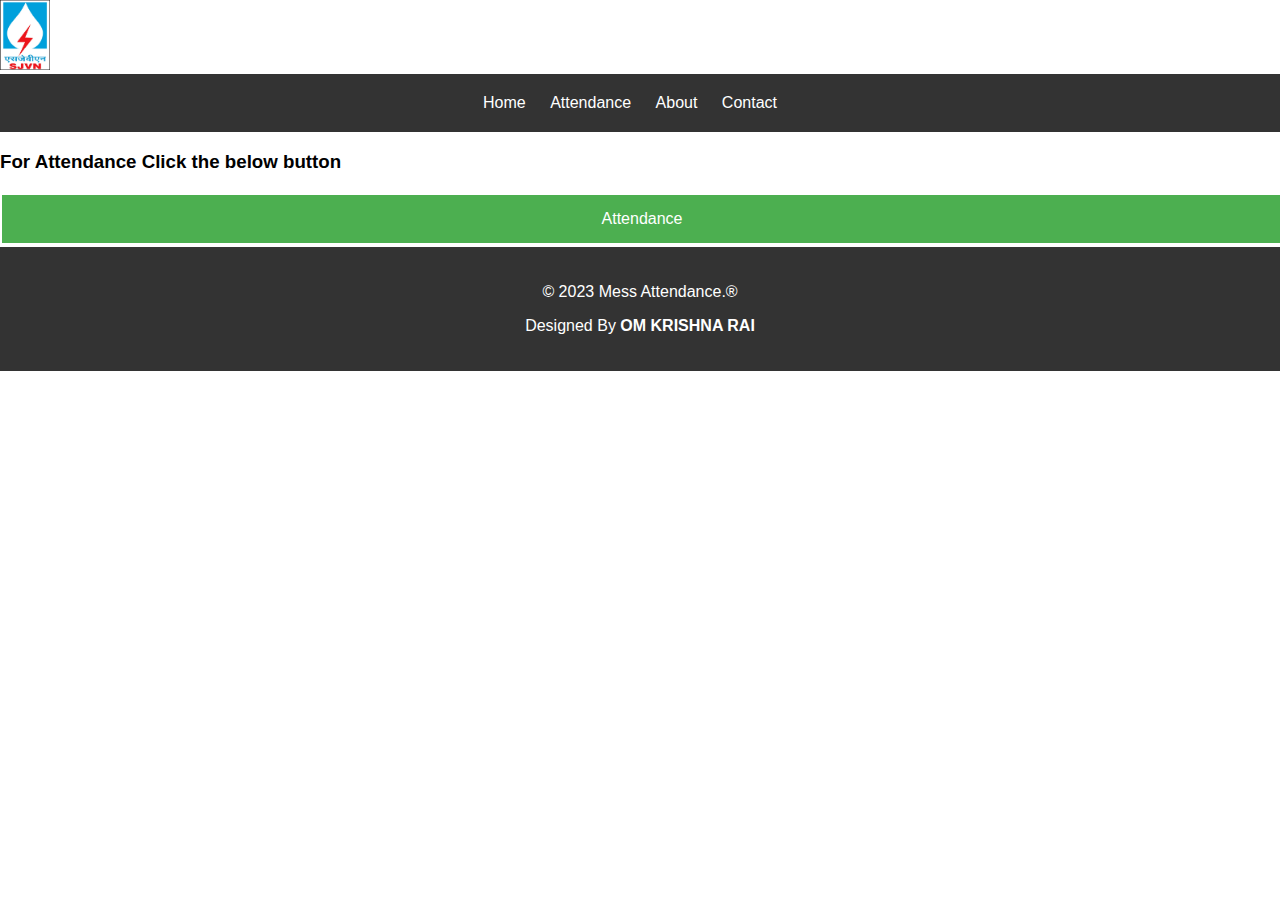
<file: index.html>
<!DOCTYPE html>
<html>
<head>
  <title>Mess Attendance</title>
  <!-- Add your logo or favicon using the link element -->
    <link rel="icon" href="SJVN.ico" type="image/x-icon">
    <link rel="icon" href="SJVN.png" type="image/png">
    <link rel="apple-touch-icon" href="SJVN.png">
  <link rel="stylesheet" type="text/css" href="sting.css">
  <style>
    body {
      font-family: Arial, sans-serif;
    }
    .container {
      max-width: 400px;
      margin: 0 auto;
    }
    .form-group {
      margin-bottom: 20px;
    }
    .form-group label {
      display: block;
      margin-bottom: 5px;
    }
    .form-group input,
    .form-group textarea {
      width: 100%;
      padding: 10px;
      border: 1px solid #ccc;
      border-radius: 4px;
    }
    .form-group textarea {
      height: 120px;
    }
    .form-group input[type="submit"] {
      background-color: #4CAF50;
      color: white;
      cursor: pointer;
    }
    .form-group input[type="submit"]:hover {
      background-color: #45a049;
    }

    .button {
  background-color: #4CAF50; /* Green */
  border: none;
  color: white;
  padding: 15px 32px;
  text-align: center;
  text-decoration: none;
  display: inline-block;
  font-size: 16px;
  margin: 4px 2px;
  cursor: pointer;
}
.button3 {width: 100%;}
  </style>
  </head>
  <body>
            <img src="SJVN.png" alt="SJVN" width="50" height="70">
    <header>
        <nav>
          <ul>
            <li><a href="">Home</a></li>
            <li><a href="Attendance.html">Attendance</a></li>
            <li><a href="about.html">About</a></li>
            <li><a href="contact.html">Contact</a></li>
          </ul>
        </nav>
      </header>
      <h3>For Attendance Click the below button</h3>
      <a href="Attendance.html"><button class="button button3">Attendance</button></a>
       <footer>
                          <p>&copy; 2023 Mess Attendance.&reg;</p>
                          <p>Designed By <b>OM KRISHNA RAI</b></p>
                  </footer>
  </body>
  </html>
</file>
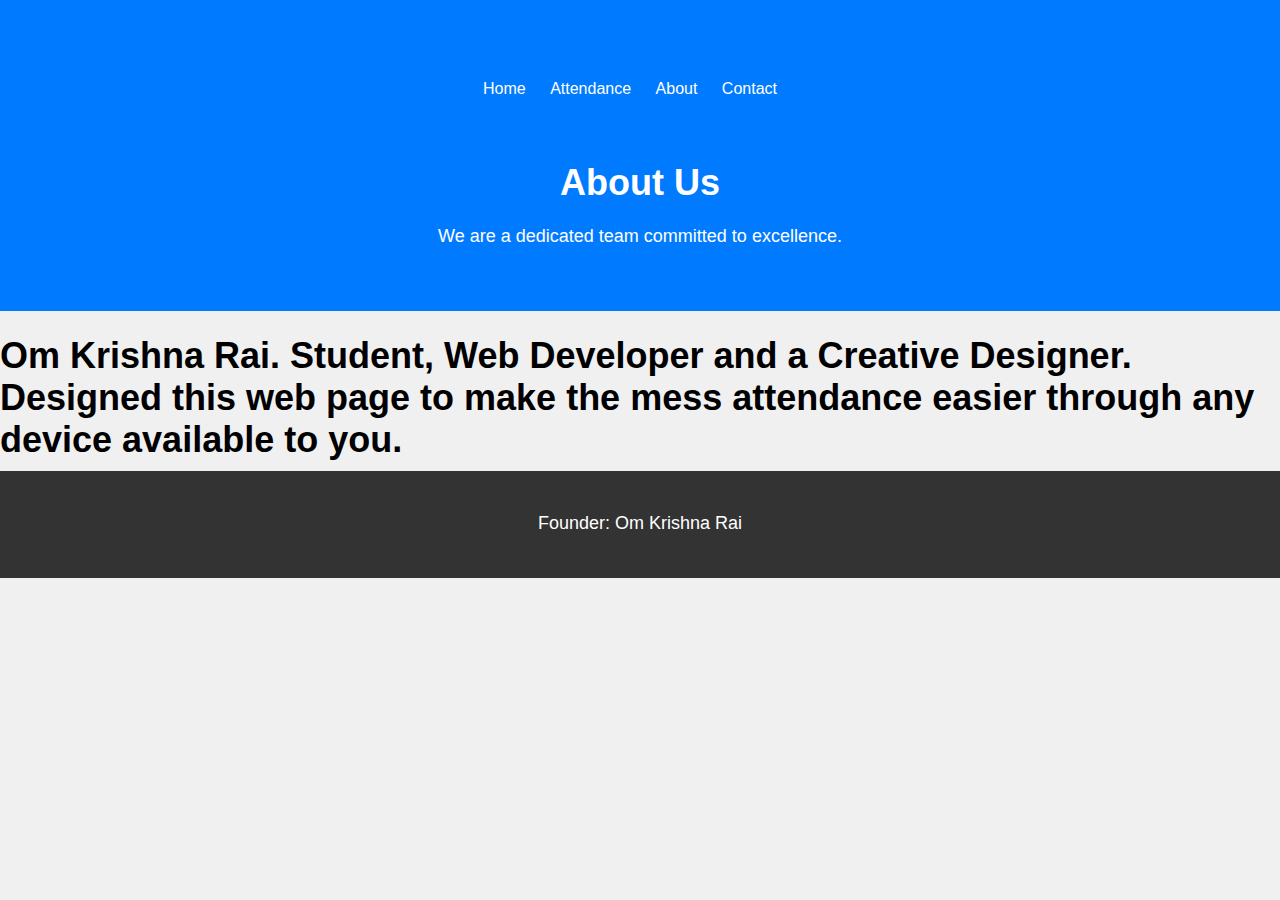
<file: about.html>
<!DOCTYPE html>
<html lang="en">
<head>
    <meta charset="UTF-8">
    <meta name="viewport" content="width=device-width, initial-scale=1.0">
    <title>About Us</title>
<link rel="icon" href="OM.ico" type="image/x-icon">
    <link rel="icon" href="OM.png" type="image/png">
    <link rel="apple-touch-icon" href="OM.png">
    <link rel="stylesheet" type="text/css" href="sting.css">
    <style>
        body {
            font-family: Arial, sans-serif;
            background-color: #f0f0f0;
            margin: 0;
            padding: 0;
        }

        header {
            background-color: #007bff;
            color: #fff;
            text-align: center;
            padding: 40px 0;
        }

        h1 {
            font-size: 36px;
            margin-bottom: 10px;
        }

        p {
            font-size: 18px;
            line-height: 1.6;
            margin-bottom: 20px;
        }

        .container {
            max-width: 800px;
            margin: 0 auto;
            padding: 20px;
            background-color: #fff;
            box-shadow: 0 0 10px rgba(0, 0, 0, 0.2);
            border-radius: 5px;
        }

        .team-member {
            margin-bottom: 30px;
        }

        .team-member img {
            max-width: 100%;
            border-radius: 50%;
        }

        .team-member h2 {
            font-size: 24px;
            margin: 10px 0;
        }

        .team-member p {
            font-size: 16px;
        }
    </style>
</head>
<body>
    <header>
        <header>
        <nav>
          <ul>
            <li><a href="index.html">Home</a></li>
            <li><a href="Attendance.html">Attendance</a></li>
            <li><a>About</a></li>
            <li><a href="contact.html">Contact</a></li>
          </ul>
        </nav>
      </header>
        <h1>About Us</h1>
        <p>We are a dedicated team committed to excellence.</p>
    </header>

    <h1>
         Om Krishna Rai. Student, Web Developer and a Creative Designer. Designed this web page to make the mess attendance easier through any device available to you.
    </h1>
                    <footer>
                          <p>Founder: Om Krishna Rai</p>
                    </footer>
</body>
</html>
</file>
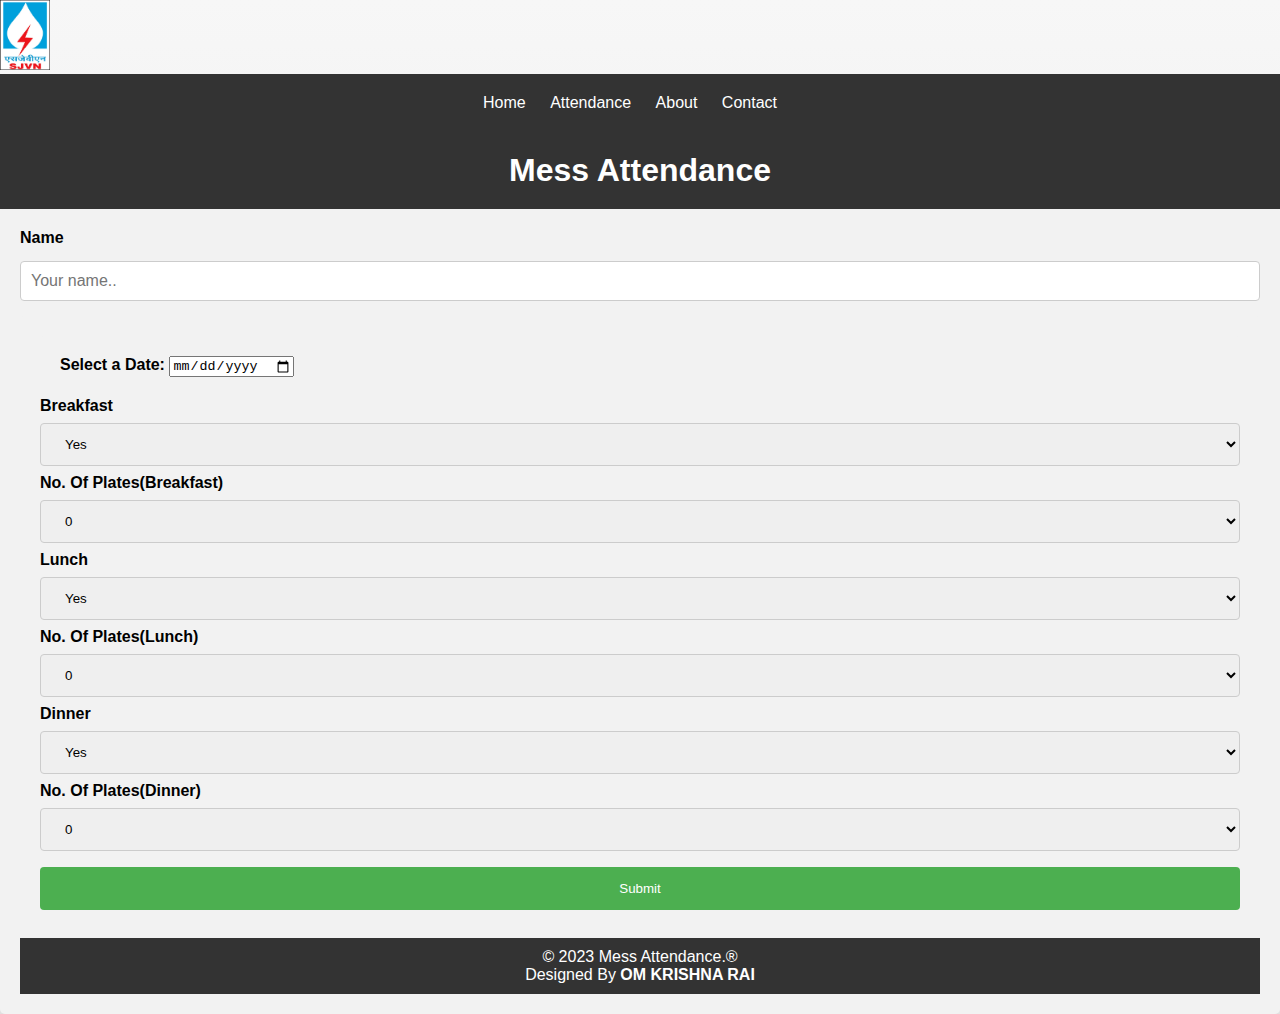
<file: Attendance.html>
<!DOCTYPE html>
<html>
<style>
input[type=text], select {
  width: 100%;
  padding: 12px 20px;
  margin: 8px 0;
  display: inline-block;
  border: 1px solid #ccc;
  border-radius: 4px;
  box-sizing: border-box;
}

input[type=submit] {
  width: 100%;
  background-color: #4CAF50;
  color: white;
  padding: 14px 20px;
  margin: 8px 0;
  border: none;
  border-radius: 4px;
  cursor: pointer;
}

input[type=submit]:hover {
  background-color: #45a049;
}

div {
  border-radius: 5px;
  background-color: #f2f2f2;
  padding: 20px;
}
</style>
<link rel="stylesheet" type="text/css" href="style.css">
<title>Attendance</title>
    <!-- Add your logo or favicon using the link element -->
    <link rel="icon" href="SJVN.ico" type="image/x-icon">
    <link rel="icon" href="SJVN.png" type="image/png">
    <link rel="apple-touch-icon" href="SJVN.png">
<link rel="stylesheet" href="sting1.css">
<body>
          <img src="SJVN.png" alt="SJVN" width="50" height="70">
  <header>
    <nav>
      <ul>
        <li><a href="index.html">Home</a></li>
        <li><a href="Attendance.html">Attendance</a></li>
        <li><a href="about.html">About</a></li>
        <li><a href="contact.html">Contact</a></li>
      </ul>
    </nav>
  </header>

<header>
        <h1>Mess Attendance</h1>
    </header>

<div>
  <form method="POST" name="google-sheet">
    <label for="name"><b>Name</b></label>
    <input type="text" id="fname" name="Name" placeholder="Your name..">

  <div class="form-container">
        <form id="dateForm">
            <div>
                <label for="date">Select a Date:</label>
                <input type="date" id="date" name="Date" min="" required>
  </div>
   <script>
        // Get today's date in the format "YYYY-MM-DD"
        const today = new Date().toISOString().split('T')[0];
        
        // Set the minimum date for the input to today
        document.getElementById('date').min = today;

        // Add event listener for form submission
        document.getElementById('dateForm').addEventListener('submit', function(event) {
            const selectedDate = document.getElementById('date').value;
            
            // Check if the selected date is in the future
            if (selectedDate < today) {
                alert('Please select a date in the future.');
                event.preventDefault(); // Prevent form submission
            }
        });
    </script>
  <p>
    <label for="breakfast"><b>Breakfast</b></label>
    <select id="breakfast" name="Breakfast">
      <option value="Yes">Yes</option>
      <option value="No">No</option>
    </select>
    <label for="No. Of Plates(Breakfast)"><b>No. Of Plates(Breakfast)</b></label>
    <select id="PB" name="Plates(Breakfast)">
      <option value="0">0</option>
      <option value="1">1</option>
      <option value="2">2</option>
      <option value="3">3</option>
      <option value="4">4</option>
      <option value="5">5</option>
      <option value="6">6</option>
      <option value="7">7</option>
      <option value="8">8</option>
      <option value="9">9</option>
      <option value="10">10</option>
    </select>

    <label for="lunch"><b>Lunch</b></label>
    <select id="lunch" name="Lunch">
      <option value="Yes">Yes</option>
      <option value="No">No</option>
    </select>

     <label for="No. Of Plates(Lunch)"><b>No. Of Plates(Lunch)</b></label>
    <select id="Pl" name="Plates(Lunch)">
      <option value="0">0</option>
      <option value="1">1</option>
      <option value="2">2</option>
      <option value="3">3</option>
      <option value="4">4</option>
      <option value="5">5</option>
      <option value="6">6</option>
      <option value="7">7</option>
      <option value="8">8</option>
      <option value="9">9</option>
      <option value="10">10</option>
    </select>
      <p>
   
   <label for="Dinner"><b>Dinner</b></label>
    <select id="Dinner" name="Dinner">
      <option value="Yes">Yes</option>
      <option value="No">No</option>
    </select>
     </p>
  

     <label for="No. Of Plates(Dinner)"><b>No. Of Plates(Dinner)</b></label>
    <select id="PD" name="Plates(Dinner)">
      <option value="0">0</option>
      <option value="1">1</option>
      <option value="2">2</option>
      <option value="3">3</option>
      <option value="4">4</option>
      <option value="5">5</option>
      <option value="6">6</option>
      <option value="7">7</option>
      <option value="8">8</option>
      <option value="9">9</option>
      <option value="10">10</option>
    </select>
  </p>
    <input type="submit" value="Submit" name="Submit">
  </form>
</div>

          <script>
            const scriptURL = 'https://script.google.com/macros/s/AKfycby0udzJ6KpHmDdU_EmjZaBvXgFOT_nllmj4jGKByDoLcwfmq4hC-omSK0AOk9D1Hf9O/exec'
            const form = document.forms['google-sheet']
          
            form.addEventListener('submit', e => {
              e.preventDefault()
              fetch(scriptURL, { method: 'POST', body: new FormData(form)})
                .then(response => alert("Your Attendance Has Been Marked!! Thank U!!"))
                .catch(error => console.error('Error!', error.message))
            })
          </script>
                  <footer>
                          <p>&copy; 2023 Mess Attendance.&reg;</p>
                          <p>Designed By <b>OM KRISHNA RAI</b></p>
                  </footer>

</body>
</html>
</file>
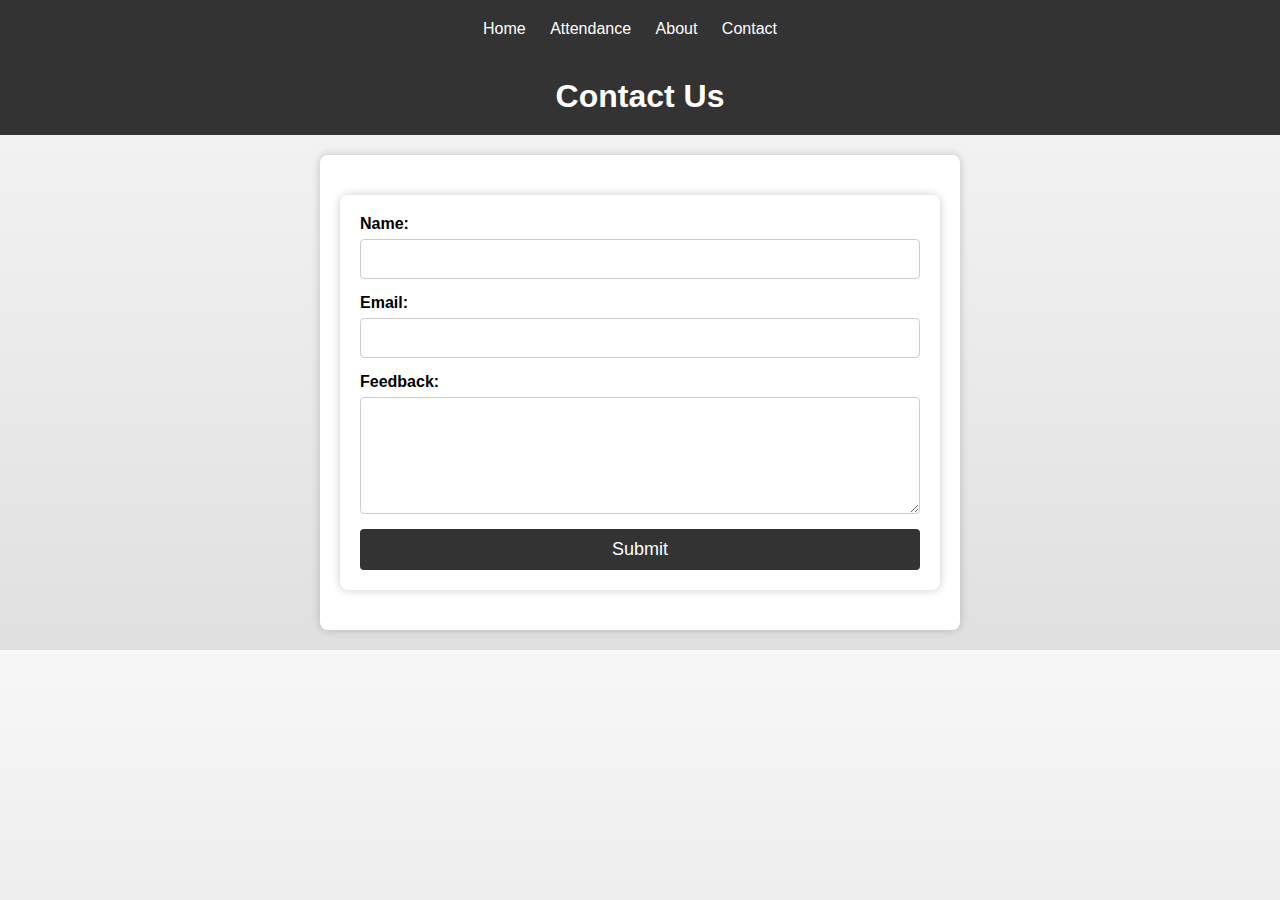
<file: contact.html>
<!DOCTYPE html>
<html lang="en">
<head>
    <meta charset="UTF-8">
    <meta name="viewport" content="width=device-width, initial-scale=1.0">
    <link rel="stylesheet" href="sting1.css">
    <title>Contact Us</title>
    <!-- Add your logo or favicon using the link element -->
    <link rel="icon" href="SJVN.ico" type="image/x-icon">
    <link rel="icon" href="SJVN.png" type="image/png">
    <link rel="apple-touch-icon" href="SJVN.png">
    <link rel="stylesheet" type="text/css" href="style.css">
</head>
<body>
    <header>
    <nav>
      <ul>
        <li><a href="index.html">Home</a></li>
        <li><a href="Attendance.html">Attendance</a></li>
        <li><a href="about.html">About</a></li>
        <li><a href="contact.html">Contact</a></li>
      </ul>
    </nav>
  </header>
    <header>
        <h1>Contact Us</h1>
    </header>
    <div class="container">
        <div class="container">
        <form id="contact-form" name="google-sheet">
            <label for="name">Name:</label>
            <input type="text" id="name" name="name" required>

            <label for="email">Email:</label>
            <input type="email" id="email" name="email" required>

            <label for="feedback">Feedback:</label>
            <textarea id="feedback" name="feedback" rows="5" required></textarea>

            <button type="submit">Submit</button>
        </form>

    </div>
    <script>
            const scriptURL = 'https://script.google.com/macros/s/AKfycbxUed_9gRM2FlNVhJKQSdv8J-btIkjF0X9-howYSqNpVeN8Yi1EeDe4NUWqohZpI6SH2Q/exec'
            const form = document.forms['google-sheet']
          
            form.addEventListener('submit', e => {
              e.preventDefault()
              fetch(scriptURL, { method: 'POST', body: new FormData(form)})
                .then(response => alert("Thanks for Contacting us..! We Will Contact You Soon..."))
                .catch(error => console.error('Error!', error.message))
            })
    

                   <footer>
                    &copy; 2023 Attendance Website&trade; &reg;
           <p>Designed By <b>OM KRISHNA RAI</b></p>
               </footer>
    
</body>
</html>
</file>
<file: sting.css>
body {
    margin: 0;
    padding: 0;
    font-family: Arial, sans-serif;
  }
  
  header {
    background-color: #333;
    padding: 20px;
  }
  
  nav ul {
    list-style: none;
    padding: 0;
    margin: 0;
    text-align: center;
  }
  
  nav ul li {
    display: inline;
    margin-right: 20px;
  }
  
  nav ul li a {
    text-decoration: none;
    color: #fff;
  }
  
  section {
    padding: 50px;
    text-align: center;
  }
  
  #home {
    background-color: #f2f2f2;
  }
  
  #home h1 {
    font-size: 36px;
  }
  
  .cta-button {
    display: inline-block;
    padding: 10px 20px;
    background-color: #333;
    color: #fff;
    text-decoration: none;
    margin-top: 20px;
  }
  
  #Attendance h2 {
    margin-bottom: 30px;
  }
  
  .product-list {
    display: flex;
    justify-content: center;
    flex-wrap: wrap;
  }
  
  .product {
    width: 300px;
    margin: 20px;
    padding: 20px;
    background-color: #f2f2f2;
    border: 1px solid #ccc;
    border-radius: 5px;
    text-align: center;
  }
  
  .product img {
    width: 200px;
    height: 200px;
    object-fit: cover;
    margin-bottom: 10px;
  }
  
  .buy-button {
    display: inline-block;
    padding: 5px 10px;
    background-color: #333;
    color: #fff;
    text-decoration: none;
    margin-top: 10px;
  }
  
  footer {
    background-color: #333;
    padding: 20px;
    text-align: center;
    color: #fff;
  }
</file>
<file: style.css>
body {
    margin: 0;
    padding: 0;
    font-family: Arial, sans-serif;
  }
  
  header {
    background-color: #333;
    padding: 20px;
  }
  
  nav ul {
    list-style: none;
    padding: 0;
    margin: 0;
    text-align: center;
  }
  
  nav ul li {
    display: inline;
    margin-right: 20px;
  }
  
  nav ul li a {
    text-decoration: none;
    color: #fff;
  }
  
  section {
    padding: 50px;
    text-align: center;
  }
  
  #home {
    background-color: #f2f2f2;
  }
  
  #home h1 {
    font-size: 36px;
  }
  
  .cta-button {
    display: inline-block;
    padding: 10px 20px;
    background-color: #333;
    color: #fff;
    text-decoration: none;
    margin-top: 20px;
  }
  
  #shop h2 {
    margin-bottom: 30px;
  }
  
  .product-list {
    display: flex;
    justify-content: center;
    flex-wrap: wrap;
  }
  
  .product {
    width: 300px;
    margin: 20px;
    padding: 20px;
    background-color: #f2f2f2;
    border: 1px solid #ccc;
    border-radius: 5px;
    text-align: center;
  }
  
  .product img {
    width: 200px;
    height: 200px;
    object-fit: cover;
    margin-bottom: 10px;
  }
  
  .buy-button {
    display: inline-block;
    padding: 5px 10px;
    background-color: #333;
    color: #fff;
    text-decoration: none;
    margin-top: 10px;
  }
  
  footer {
    background-color: #333;
    padding: 20px;
    text-align: center;
    color: #fff;
  }
</file>
<file: sting1.css>
/* Reset some default browser styles */
body, h1, p {
    margin: 0;
    padding: 0;
}

/* Set a background image or color for the page */
body {
    background: linear-gradient(to bottom, #f7f7f7, #e0e0e0);
    font-family: Arial, sans-serif;
}

/* Style the header */
header {
    background-color: #333;
    color: #fff;
    text-align: center;
    padding: 20px 0;
}

/* Style the container for the form */
.container {
    max-width: 600px;
    margin: 20px auto;
    padding: 20px;
    background-color: #fff;
    border-radius: 8px;
    box-shadow: 0 0 10px rgba(0, 0, 0, 0.2);
}

/* Style form elements */
form {
    display: flex;
    flex-direction: column;
}

label {
    font-weight: bold;
    margin-bottom: 6px;
}

input[type="text"],
input[type="email"],
textarea {
    padding: 10px;
    margin-bottom: 15px;
    border: 1px solid #ccc;
    border-radius: 4px;
    font-size: 16px;
}

button {
    background-color: #333;
    color: #fff;
    padding: 10px 20px;
    border: none;
    border-radius: 4px;
    font-size: 18px;
    cursor: pointer;
}

button:hover {
    background-color: #555;
}

/* Style the footer */
footer {
    text-align: center;
    padding: 10px;
    background-color: #333;
    color: #fff;
}
</file>
